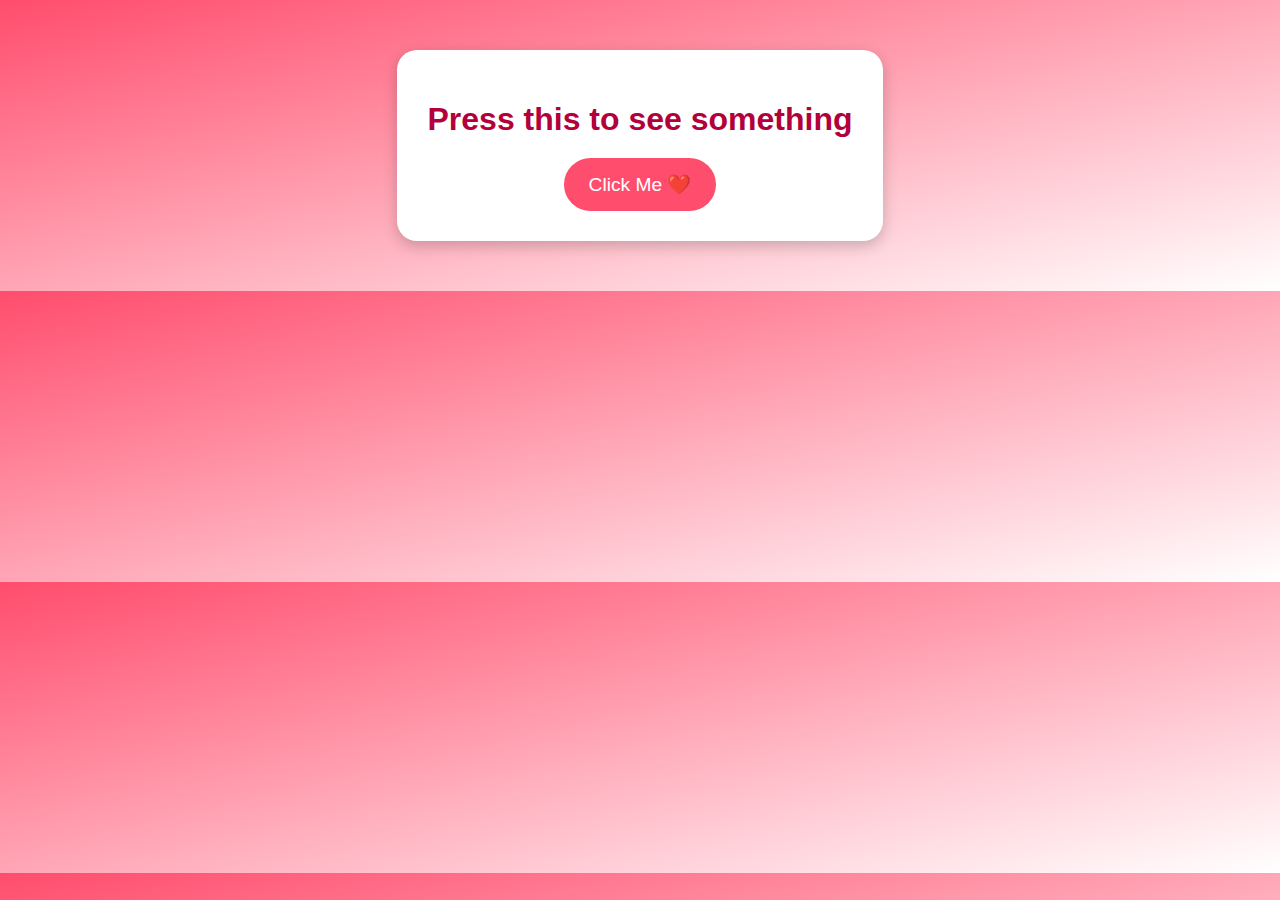
<file: index.html>
<!DOCTYPE html>
<html lang="en">
<head>
  <meta charset="UTF-8">
  <title>Surprise</title>
  <link rel="stylesheet" href="style.css">
</head>
<body>
  <div class="container">
    <h1>Press this to see something</h1>
    <button onclick="goToFlower()">Click Me ❤️</button>
  </div>

  <script>
    function goToFlower() {
      window.location.href = "flower.html"; // goes to second page
    }
  </script>
</body>
</html>
</file>
<file: style.css>
body {
  margin: 0;
  font-family: Arial, sans-serif;
  background: linear-gradient(to bottom right, #ff4d6d, #fff);
  color: #b3003b;
  text-align: center;
  padding: 50px;
}

.container {
  background: white;
  padding: 30px;
  border-radius: 20px;
  box-shadow: 0 5px 15px rgba(0,0,0,0.2);
  display: inline-block;
}

h1 {
  font-size: 2rem;
  margin-bottom: 20px;
}

button {
  background: #ff4d6d;
  color: white;
  border: none;
  padding: 15px 25px;
  font-size: 1.2rem;
  border-radius: 30px;
  cursor: pointer;
  transition: 0.3s;
}

button:hover {
  background: #e6004c;
  transform: scale(1.1);
}

.flower {
  width: 300px;
  border-radius: 20px;
  margin-top: 20px;
}
</file>
